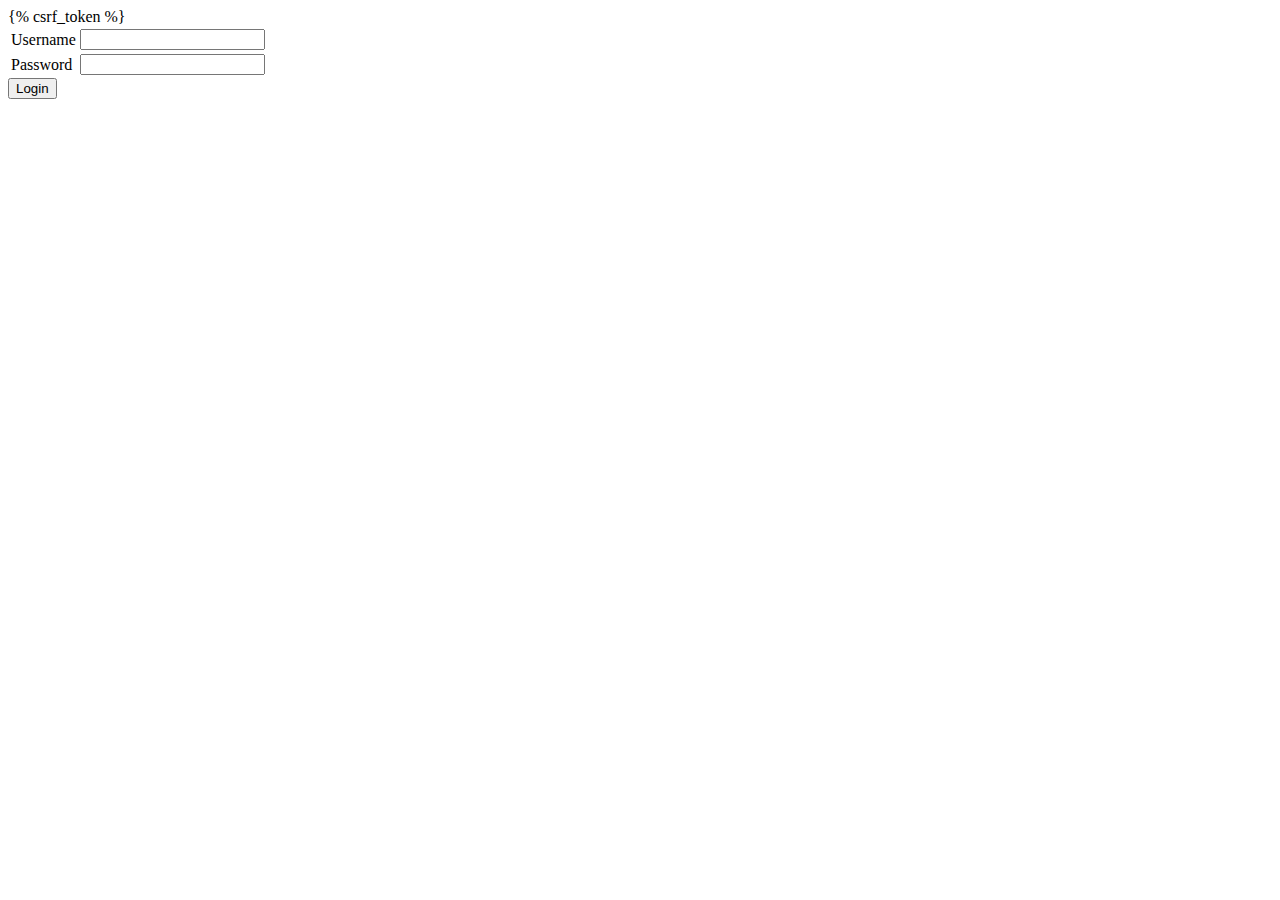
<file: xpertSystemProject/getXpert/templates/Login_django.html>
<!DOCTYPE html>
<html lang="en">
<head>
    <meta charset="UTF-8">
    <title>Login</title>
</head>
<body>
<form method="post" action="">
    {% csrf_token %}
    <table>
        <tr>
            <td><label for="username">Username</label></td>
            <td><input type="text" name="email" id="email"></td>
        </tr>
        <tr>
            <td><label for="password">Password</label></td>
            <td><input type="password" name="password"></td>
        </tr>
    </table>
<button type="submit">Login</button>

</form>
</body>
</html>
</file>
